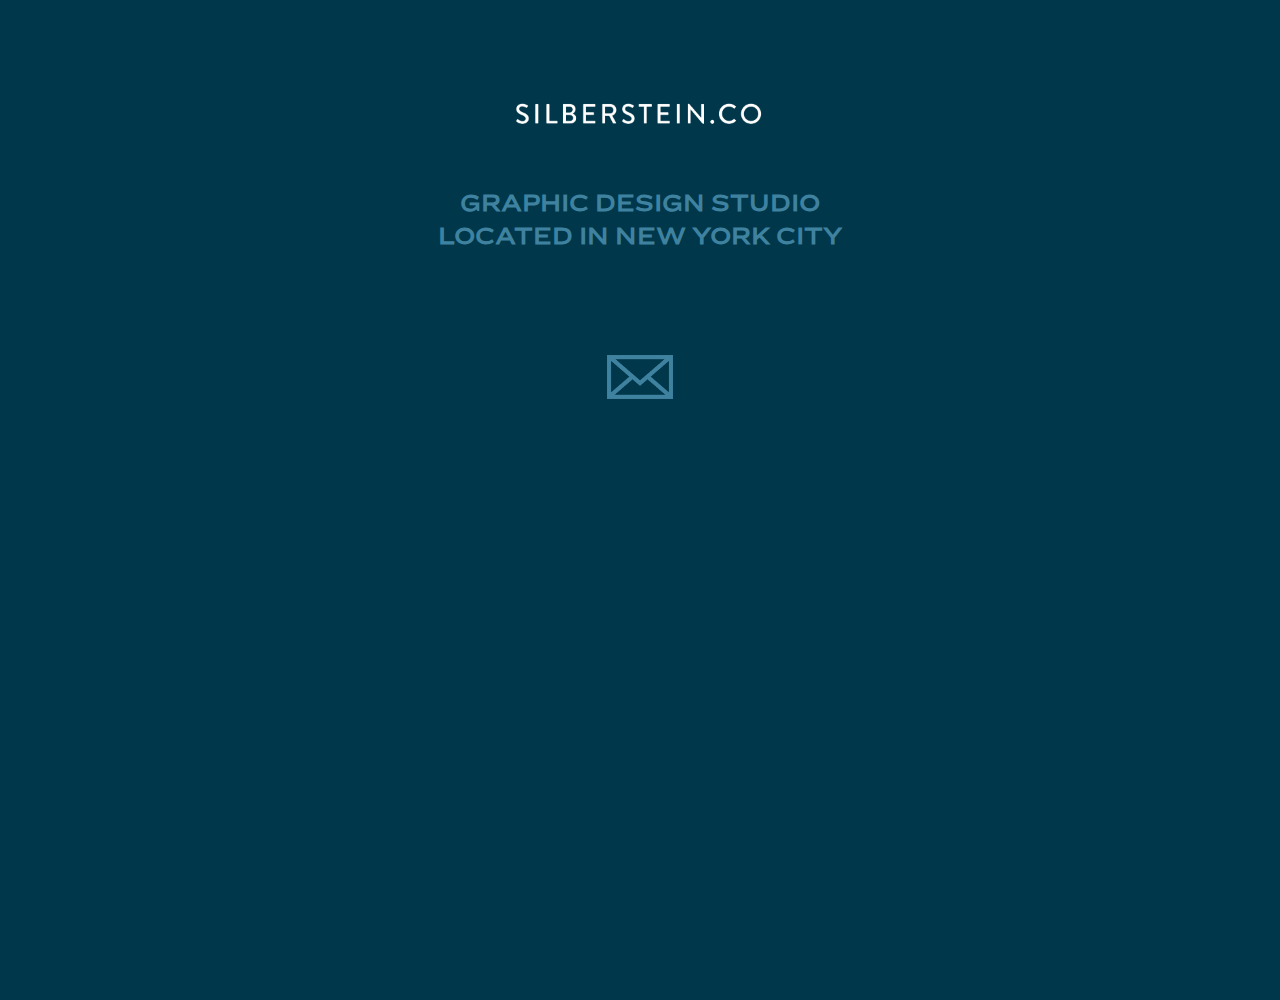
<file: index.html>
<!DOCTYPE html>
<html>
  <Head>
    <title>Silberstein.co</title>
    <link rel="stylesheet" href="style.css">
    <meta name="viewport" content="width=device-width,initial-scale=1.0"/>
    <meta http-equiv="X-UA-Compatible" content="ie=edge">
    <link rel="stylesheet" href="https://cdnjs.cloudflare.com/ajax/libs/animate.css/3.5.2/animate.css" />
    <meta charset="UTF-8">
   
    
  </Head>

  <body>

      
   <div class="logo"><img id="logo" src="SILBERSTEIN.CO LOGO.png" alt="silberstein"></div>
   <h2>GRAPHIC DESIGN STUDIO</h2>
   <H2>LOCATED IN NEW YORK CITY</H2>

   
  <section class="ac-container">
    <div>
      <input id="ac-1" name="accordion-1" type="checkbox" />
      <label for="ac-1" id="toggle"><img  src="mail icon.png" alt="Contact Us" width="10%"></label>
      
      <article class="ac-small">
        <p><form  action="https://formsubmit.co/99df932c6c2452d2971be3c565d24586" method="POST" id="form">

          <label class="frm" id="f1" name="name">Name</label>
          <input id="m1" name="name" type="text" required>
  
          <label class="frm" name="email" >Email</label>
          <input id="m2" name="email" type="email" required>
  
          <label class="frm" name="message">Message</label>       
          <textarea name="message" id="ms"  required></textarea>
  
          <div class="btn"><button id="m">Send</button></div>
  
          <input type="hidden" name="_captcha" value="false">
  
          <input type="hidden" name="_next" value="https://silberstein.co/thanks.html">
          
        
  
      </form> </p>
      </article>
    </div>
    
    <div><!--...--></div>
  </section>


  </body>
</html>
</file>
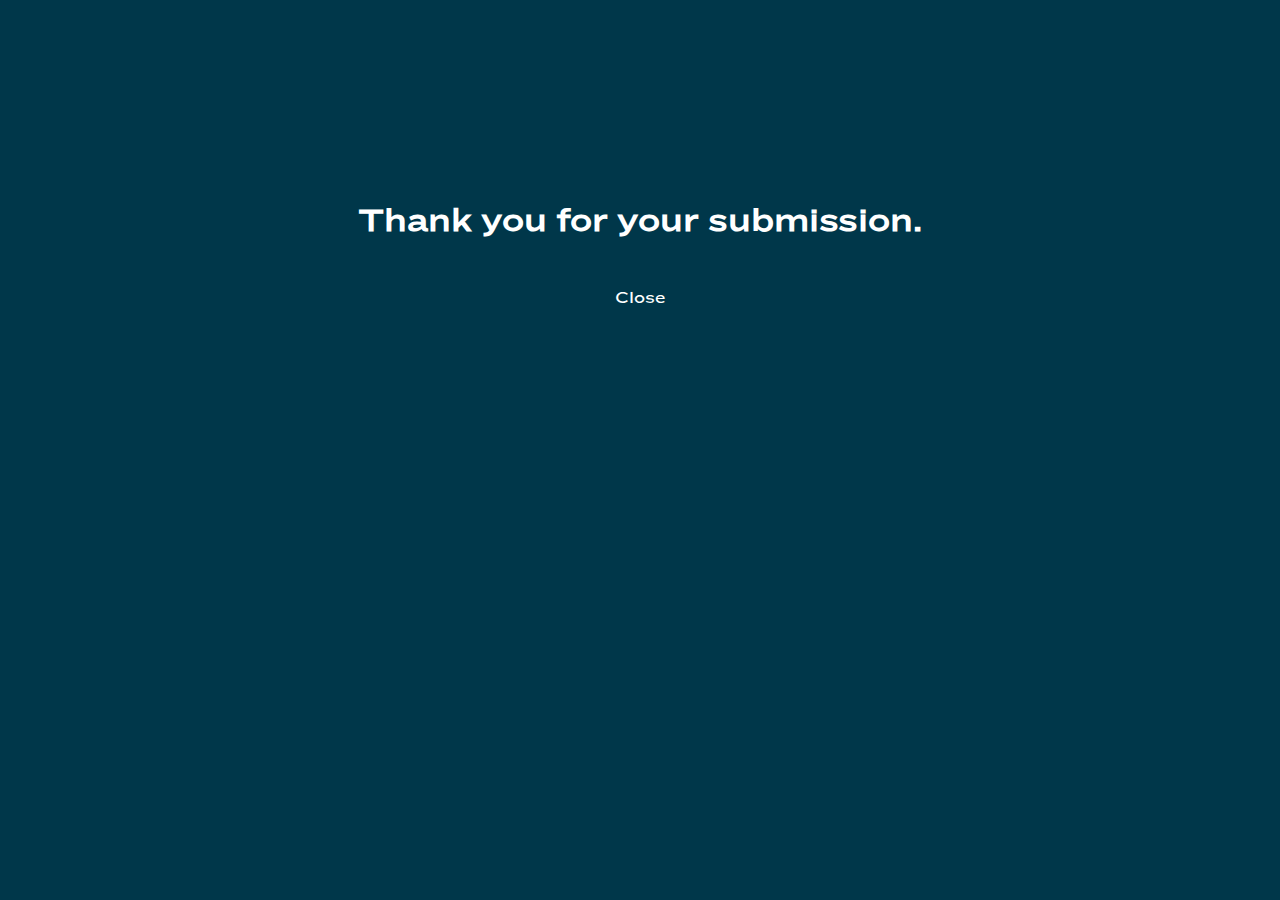
<file: thanks.html>
<!DOCTYPE html>
<html>
  <Head>
    <title>Silberstein.co</title>
    <link rel="stylesheet" href="style.css">
    <meta name="viewport" content="width=device-width,initial-scale=1.0">
    <meta charset="UTF-8">
  </Head>

  <body>
    <h1 id="thank">Thank you for your submission.</h1>
    <a href="index.html" class="back"><p id="back"> Close</p></a>
  </body>

</html>
</file>
<file: style.css>
@font-face {
  font-family: ringside-extra-wide;
  src: url(RingsideExtraWide-Medium.otf);
}

*{
  background-color: #00374A;
  margin: 0;
  padding: 0;
}
html{
  height: -webkit-fill-available;
}

body{
  height: -webkit-fill-available;
  font-size: 100%;
}

h2{
  font-family: ringside-extra-wide;
  color: #3f82a0;
  text-align: center;
  font-size: 1em;
  padding-top: 5px;
}

@media screen and (min-width: 601px) {
  h2 {
    font-size: 23px;
    transition: all 0.3s ease-in-out
  }
}
@media screen and (max-width: 600px) {
  h2 {
    font-size: 14px;
    transition: all 0.3s ease-in-out
  }
}


#logo{
  display: block;
  margin: 100px auto;
  margin-bottom: 50px;
}

@media screen and (min-width: 601px) {
  #logo {
    width:  250px;
    transition: all 0.3s ease-in-out
  }
}
@media screen and (max-width: 600px) {
  #logo {
    width: 200px;
    transition: all 0.3s ease-in-out
  }
}

.ac-container{
	width: 500px;
	margin: 10px auto 30px auto;
}

@media screen and (min-width: 601px) {
  .ac-container {
    width:  700px;
    transition: all 0.3s ease-in-out
  }
}
@media (min-width: 480px) and (max-width: 768px){
  .ac-container {
    width: 500px;
    transition: all 0.3s ease-in-out
  }
}

@media screen and (max-width: 480px) {
  .ac-container {
    width: 360px;
    transition: all 0.3s ease-in-out
  }
}

.ac-container #toggle{
	font-family: 'BebasNeueRegular', 'Arial Narrow', Arial, sans-serif;
	padding: 5px 20px;
  margin-top: 100px;
  margin-bottom: 50px;
	position: relative;
	z-index: 20;
	display: block;
	height: 30px;
	cursor: pointer;
  text-align: center;
}

.ac-container #toggle:hover:after,
.ac-container input:checked + #toggle:hover:after{
	content: '';
	position: absolute;
	width: 24px;
	height: 24px;
	right: 13px;
	top: 7px;
}

.ac-container input{
	display: none;
}

.ac-container article{

	margin-top: -1px;
	overflow: hidden;
	height: 0px;
	position: relative;
	z-index: 10;
	transition: 
		height 0.8s ease-in-out, 
		box-shadow 0.6s linear;
}
.ac-container input:checked ~ article{
	transition: 
		height 0.5s ease-in-out, 
}

.ac-container input:checked ~ article.ac-small{
	height: 800px;
}
.ac-container input:checked ~ article.ac-medium{
	height: 800px;
}
.ac-container input:checked ~ article.ac-large{
	height: 800px;
}

.container{
  display: none;
  width: 75%
  padding: 0%;
  
}
.container{
  margin: 10% auto;
}

.frm{
  font-family: ringside-extra-wide;
  color: white;
  margin-top: 100px;
  margin-bottom: 50px;
 
}

#form label{
  display: block;
  text-align: center;
  font-size: 1em;
  padding: 0;
  margin: 0;
}

#m1{
  background-color: rgb(9, 36, 48);
  border: none;
  color: white;
  padding: 18px 18px;
  width: 50%;
  max-width: 350px;
  text-align: left;
  display: flex;
  justify-content: space-between;
  margin: 10px auto;
}

#m2{
  background-color: rgb(9, 36, 48);
  border: none;
  color: white;
  padding: 18px 18px;
  width: 50%;
  max-width: 350px;
  text-align: left;
  display: flex;
  justify-content: space-between;
  margin: 10px auto;
}

textarea{
  background-color: rgb(9, 36, 48);
  border: none;
  color: white;
  margin: 10px auto;
  resize: vertical;
  min-height: 150px;
  max-height: 300px;
  width: 53%;
  max-width: 370px;
  text-align: left;
  display: flex;
  padding-top: 15px;
  padding-left: 15px;
}

.btn{
  text-align: center;
  font-family: ringside-extra-wide;
}

#m{
  background-color: rgb(9, 36, 48);
  border: none;
  color: white;
  padding-top: 15px;
  padding-bottom: 15px;
  padding-left: 50px;
  padding-right: 50px;
  margin-top: 10px;
  cursor: pointer;
  font-family: ringside-extra-wide;
}

#thank{
  color: white;
  font-family: ringside-extra-wide;
  text-align: center;
  padding-top: 200px;
}

#back{
  text-align: center;
  padding-top: 50px;
  text-decoration: none;
  color: white;
  font-family: ringside-extra-wide;
}
.back{
  text-decoration: none;
}
</file>
